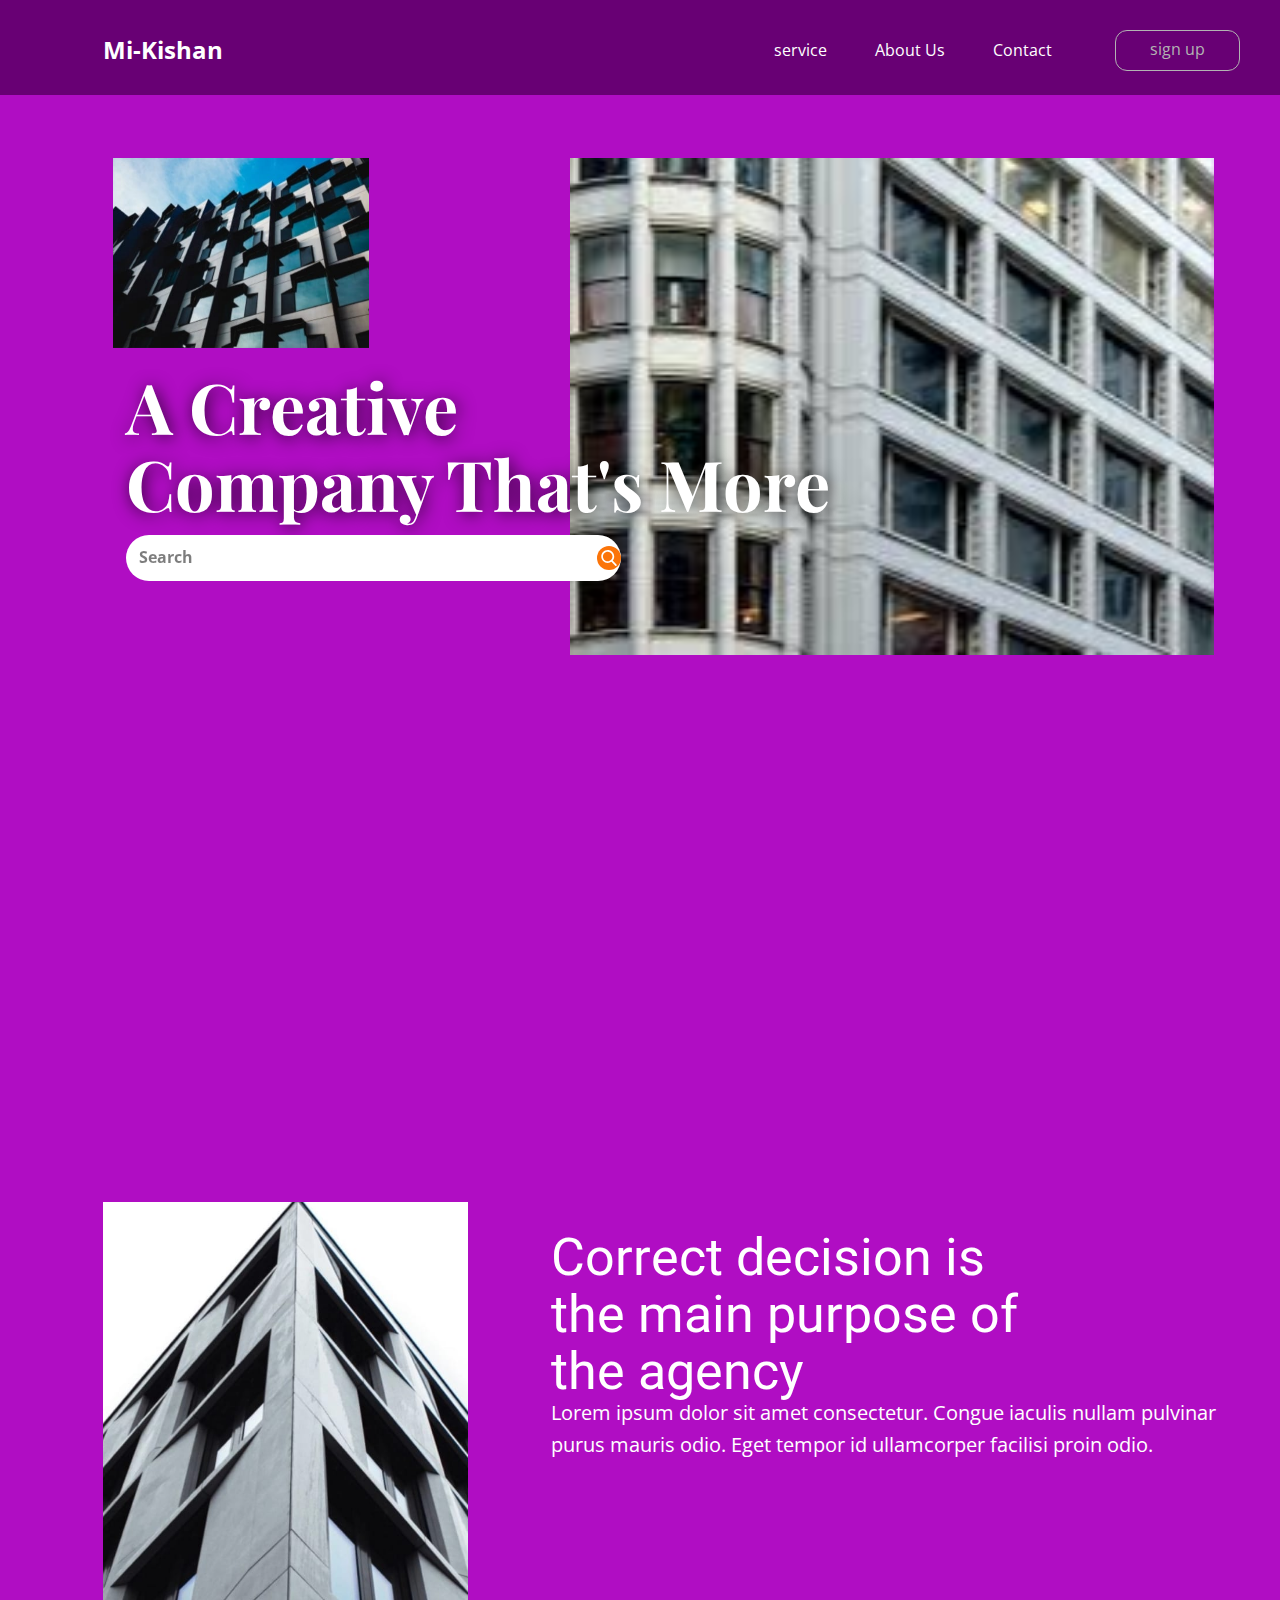
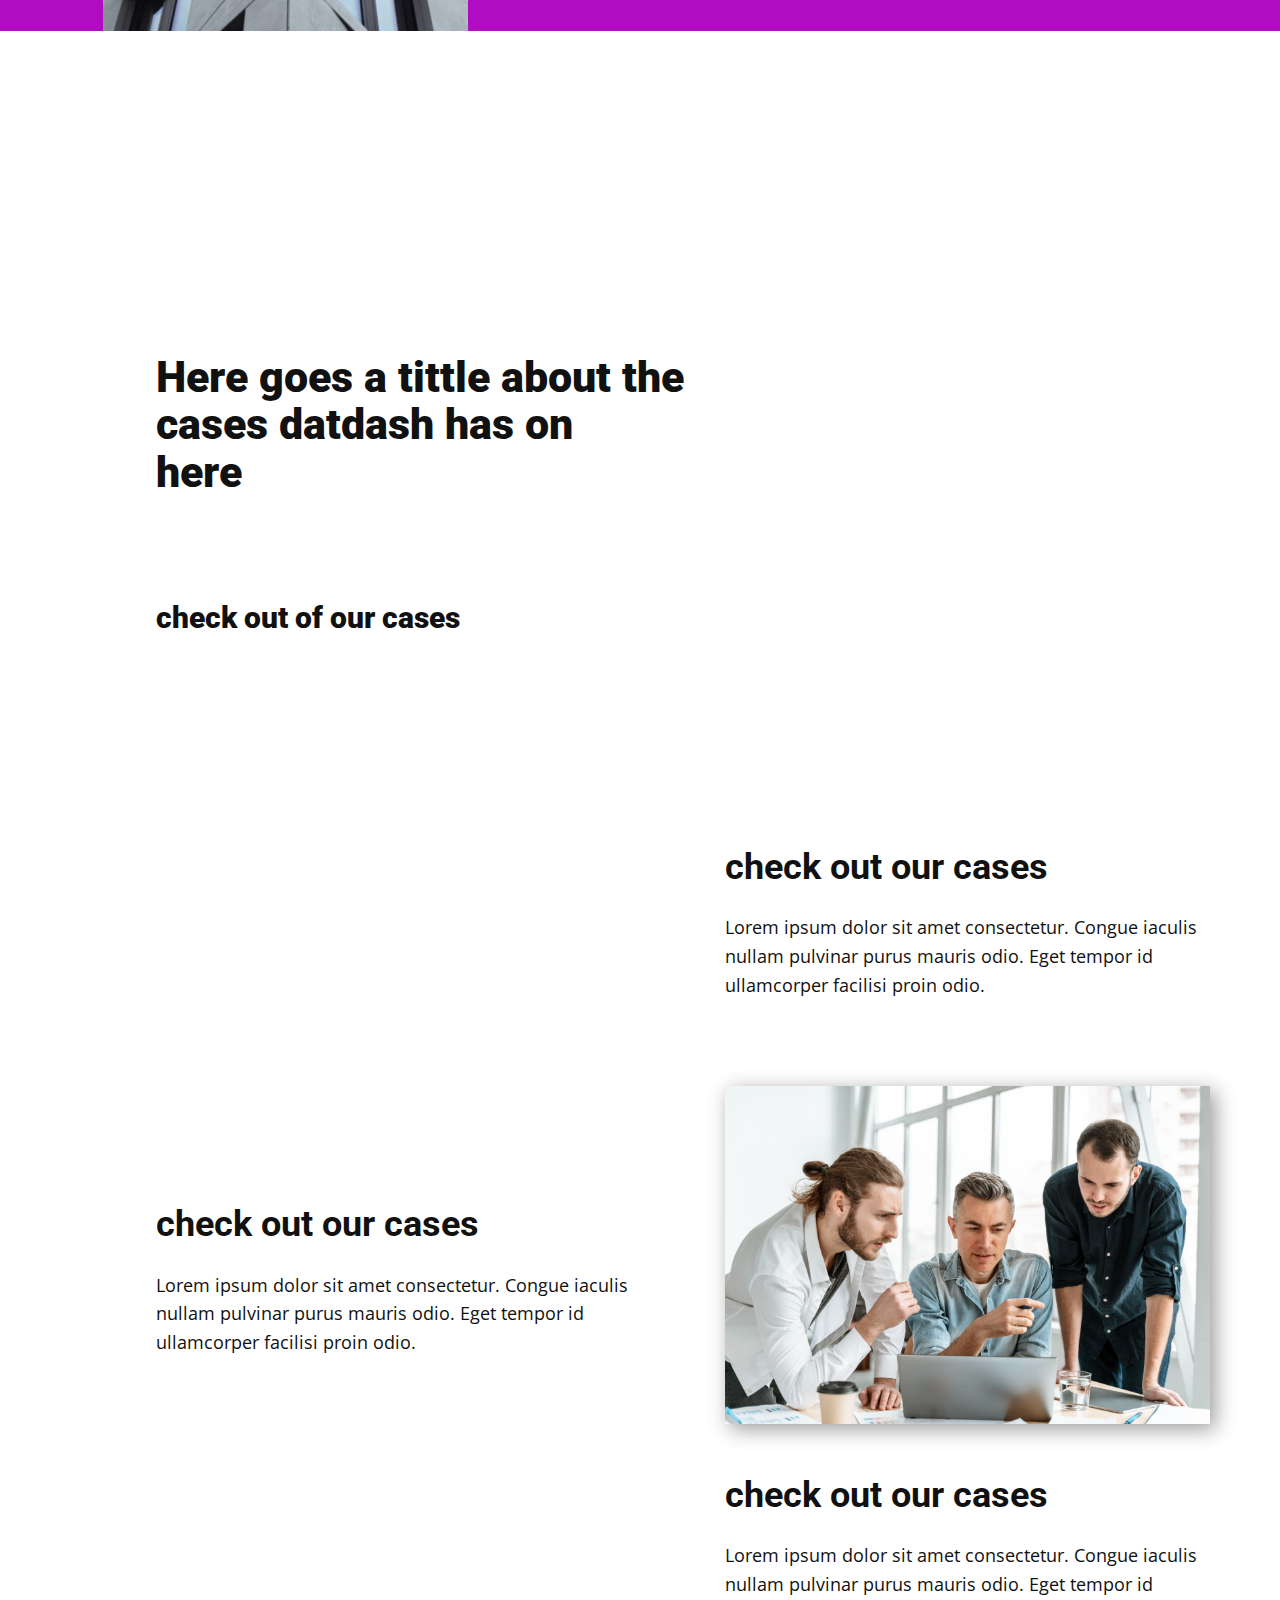
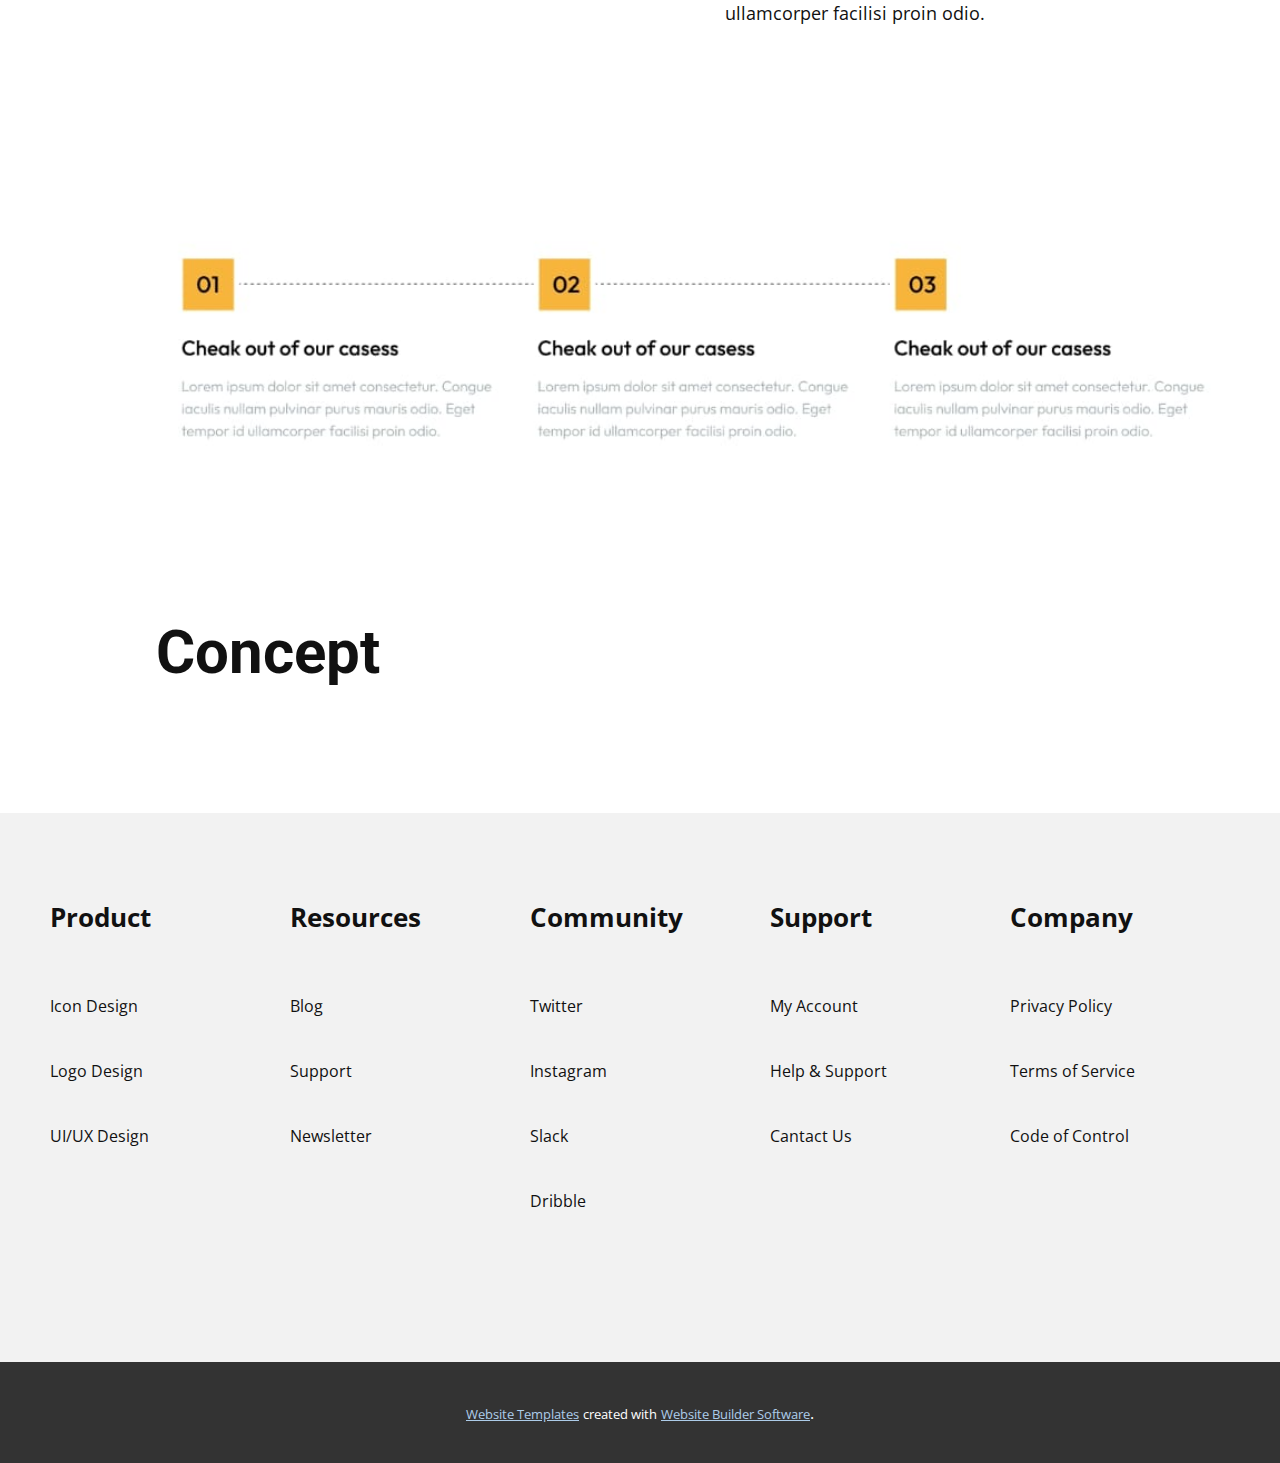
<file: index.html>
<!DOCTYPE html>
<html style="font-size: 16px;" lang="en"><head>
    <meta name="viewport" content="width=device-width, initial-scale=1.0">
    <meta charset="utf-8">
    <meta name="keywords" content="A CreativeCompany That&amp;apos;s More, ​Correct decision is the main purpose of the agency, Here goes a tittle about the cases datdash has on&nbsp;here​​​check out of our cases, All you need to do is follow our steps, Concept">
    <meta name="description" content="">
    <title>Mi-Kishan</title>
    <link rel="stylesheet" href="nicepage.css" media="screen">
<link rel="stylesheet" href="Home.css" media="screen">
    <script class="u-script" type="text/javascript" src="jquery.js" defer=""></script>
    <script class="u-script" type="text/javascript" src="nicepage.js" defer=""></script>
    <meta name="generator" content="Nicepage 5.12.2, nicepage.com">
    <link id="u-theme-google-font" rel="stylesheet" href="https://fonts.googleapis.com/css?family=Roboto:100,100i,300,300i,400,400i,500,500i,700,700i,900,900i|Open+Sans:300,300i,400,400i,500,500i,600,600i,700,700i,800,800i">
    <link id="u-page-google-font" rel="stylesheet" href="https://fonts.googleapis.com/css?family=Playfair+Display:400,400i,500,500i,600,600i,700,700i,800,800i,900,900i|Lato:100,100i,300,300i,400,400i,700,700i,900,900i">
    
    
    
    
    
    <script type="application/ld+json">{
		"@context": "http://schema.org",
		"@type": "Organization",
		"name": ""
}</script>
    <meta name="theme-color" content="#478ac9">
    <meta property="og:title" content="Home">
    <meta property="og:type" content="website">
  <meta data-intl-tel-input-cdn-path="intlTelInput/"></head>
  <body data-home-page="Home.html" data-home-page-title="Home" class="u-body u-xl-mode" data-lang="en"><header class="u-clearfix u-custom-color-1 u-header u-header" id="sec-4a74"><div class="u-clearfix u-sheet u-sheet-1">
        <nav class="u-menu u-menu-one-level u-offcanvas u-menu-1" data-responsive-from="XXL">
          <div class="menu-collapse" style="font-size: 1rem; letter-spacing: 0px;">
            <a class="u-button-style u-custom-left-right-menu-spacing u-custom-padding-bottom u-custom-top-bottom-menu-spacing u-nav-link u-text-active-palette-1-base u-text-hover-palette-2-base" href="#">
              <svg class="u-svg-link" viewBox="0 0 24 24"><use xmlns:xlink="http://www.w3.org/1999/xlink" xlink:href="#menu-hamburger"></use></svg>
              <svg class="u-svg-content" version="1.1" id="menu-hamburger" viewBox="0 0 16 16" x="0px" y="0px" xmlns:xlink="http://www.w3.org/1999/xlink" xmlns="http://www.w3.org/2000/svg"><g><rect y="1" width="16" height="2"></rect><rect y="7" width="16" height="2"></rect><rect y="13" width="16" height="2"></rect>
</g></svg>
            </a>
          </div>
          <div class="u-custom-menu u-nav-container">
            <ul class="u-nav u-unstyled u-nav-1"><li class="u-nav-item"><a class="u-button-style u-nav-link u-text-active-palette-1-base u-text-hover-palette-2-base" href="About.html" style="padding: 12px 24px;">service</a>
</li><li class="u-nav-item"><a class="u-button-style u-nav-link u-text-active-palette-1-base u-text-hover-palette-2-base" href="About.html" style="padding: 12px 24px;">About Us</a>
</li><li class="u-nav-item"><a class="u-button-style u-nav-link u-text-active-palette-1-base u-text-hover-palette-2-base" href="Contact.html" style="padding: 12px 24px;">Contact</a>
</li></ul>
          </div>
          <div class="u-custom-menu u-nav-container-collapse">
            <div class="u-black u-container-style u-inner-container-layout u-opacity u-opacity-95 u-sidenav">
              <div class="u-inner-container-layout u-sidenav-overflow">
                <div class="u-menu-close"></div>
                <ul class="u-align-center u-nav u-popupmenu-items u-unstyled u-nav-2"><li class="u-nav-item"><a class="u-button-style u-nav-link" href="About.html">service</a>
</li><li class="u-nav-item"><a class="u-button-style u-nav-link" href="About.html">About Us</a>
</li><li class="u-nav-item"><a class="u-button-style u-nav-link" href="Contact.html">Contact</a>
</li></ul>
              </div>
            </div>
            <div class="u-black u-menu-overlay u-opacity u-opacity-70"></div>
          </div>
        </nav>
        <p class="u-text u-text-default u-text-1">Mi-Kishan</p>
        <a href="#" class="u-active-black u-border-1 u-border-active-black u-border-grey-30 u-border-hover-black u-btn u-btn-round u-button-style u-hover-black u-none u-radius-12 u-text-active-white u-text-hover-white u-btn-1">sign up</a>
      </div></header>
    <section class="u-align-center u-clearfix u-custom-color-3 u-section-1" id="carousel_0fc2">
      <div class="u-clearfix u-sheet u-sheet-1">
        <img class="u-image u-image-default u-image-1" src="images/images1.jpg" alt="" data-image-width="294" data-image-height="172" data-animation-name="customAnimationIn" data-animation-duration="1500" data-animation-delay="0">
        <div class="u-align-left u-container-style u-group u-shape-rectangle u-group-1" data-animation-name="customAnimationIn" data-animation-duration="1250" data-animation-delay="500">
          <div class="u-container-layout u-container-layout-1">
            <h1 class="u-align-left u-custom-font u-font-playfair-display u-text u-text-body-alt-color u-text-1">A Creative<br>Company That's More
            </h1>
            <form action="#" method="get" class="u-radius-28 u-search u-search-right u-white u-search-1">
              <button class="u-search-button" type="submit">
                <span class="u-custom-color-2 u-icon-circle u-search-icon u-spacing-10 u-text-body-alt-color u-search-icon-1">
                  <svg class="u-svg-link" preserveAspectRatio="xMidYMin slice" viewBox="0 0 56.966 56.966" style=""><use xmlns:xlink="http://www.w3.org/1999/xlink" xlink:href="#svg-1246"></use></svg>
                  <svg class="u-svg-content" viewBox="0 0 56.966 56.966" x="0px" y="0px" id="svg-1246" style="enable-background:new 0 0 56.966 56.966;"><path d="M55.146,51.887L41.588,37.786c3.486-4.144,5.396-9.358,5.396-14.786c0-12.682-10.318-23-23-23s-23,10.318-23,23
	s10.318,23,23,23c4.761,0,9.298-1.436,13.177-4.162l13.661,14.208c0.571,0.593,1.339,0.92,2.162,0.92
	c0.779,0,1.518-0.297,2.079-0.837C56.255,54.982,56.293,53.08,55.146,51.887z M23.984,6c9.374,0,17,7.626,17,17s-7.626,17-17,17
	s-17-7.626-17-17S14.61,6,23.984,6z"></path></svg>
                </span>
              </button>
              <input class="u-search-input u-search-input-1" type="search" name="search" value="" placeholder="Search">
            </form>
          </div>
        </div>
        <img class="u-image u-image-default u-preserve-proportions u-image-2" src="images/WhatsAppImage2023-06-22at05.35.29.jpg" alt="" data-image-width="505" data-image-height="374">
        <div class="u-container-style u-custom-color-4 u-group u-group-2" data-animation-name="customAnimationIn" data-animation-duration="1500" data-animation-delay="1000">
          <div class="u-container-layout u-container-layout-2">
            <p class="u-align-left u-text u-text-2">
              <span style="font-size: 1.5rem;">An agency refers to a relationship comprising two parties, where one party, called the agent, represents the other party, called the principal. An agent is usually hired by the principal to perform an act or service&nbsp;on&nbsp;his&nbsp;behalf</span>. <span style="font-size: 1rem;">
                <br>
                <span style="font-size: 0.75rem;">by founder</span>
                <br>
                <span class="u-text-custom-color-5">shwetank</span>
              </span>
              <br>
            </p>
          </div>
        </div>
        <img class="u-image u-image-default u-image-3" src="images/WhatsAppImage2023-06-22at05.35.32.jpg" alt="" data-image-width="750" data-image-height="742">
        <h2 class="u-align-left u-text u-text-3"> Correct decision is the main purpose of the agency<br>
        </h2>
        <p class="u-align-left u-large-text u-text u-text-variant u-text-4">Lorem ipsum dolor sit amet consectetur. Congue iaculis nullam pulvinar purus mauris odio. Eget tempor id ullamcorper facilisi&nbsp;proin&nbsp;odio.</p>
      </div>
    </section>
    <section class="u-clearfix u-white u-section-2" id="carousel_7320">
      <div class="u-list u-list-1">
        <div class="u-repeater u-repeater-1">
          <div class="u-container-style u-custom-color-2 u-list-item u-repeater-item u-shape-rectangle u-list-item-1" data-animation-name="customAnimationIn" data-animation-duration="1500">
            <div class="u-container-layout u-similar-container u-container-layout-1">
              <h4 class="u-custom-font u-font-lato u-text u-text-custom-color-5 u-text-default u-text-1" data-animation-name="customAnimationIn" data-animation-duration="1500" data-animation-delay="500">01</h4>
              <p class="u-text u-text-black u-text-2" data-animation-name="flipIn" data-animation-duration="1500" data-animation-direction="X" data-animation-delay="500">Planing</p>
            </div>
          </div>
          <div class="u-container-style u-custom-color-2 u-list-item u-repeater-item u-shape-rectangle u-list-item-2" data-animation-name="customAnimationIn" data-animation-duration="1500">
            <div class="u-container-layout u-similar-container u-container-layout-2">
              <h4 class="u-custom-font u-font-lato u-text u-text-custom-color-5 u-text-default u-text-3" data-animation-name="customAnimationIn" data-animation-duration="1500" data-animation-delay="500">02</h4>
              <p class="u-text u-text-black u-text-4" data-animation-name="flipIn" data-animation-duration="1500" data-animation-direction="X" data-animation-delay="500">Expriment</p>
            </div>
          </div>
          <div class="u-container-style u-custom-color-2 u-list-item u-repeater-item u-shape-rectangle u-list-item-3" data-animation-name="customAnimationIn" data-animation-duration="1500">
            <div class="u-container-layout u-similar-container u-container-layout-3">
              <h4 class="u-custom-font u-font-lato u-text u-text-custom-color-5 u-text-default u-text-5" data-animation-name="customAnimationIn" data-animation-duration="1500" data-animation-delay="500">03</h4>
              <p class="u-text u-text-black u-text-6" data-animation-name="flipIn" data-animation-duration="1500" data-animation-direction="X" data-animation-delay="500">Project</p>
            </div>
          </div>
        </div>
      </div>
      <img class="u-border-no-bottom u-border-no-left u-border-no-right u-border-no-top u-image u-image-1" src="images/2-1-550x550-1.jpg" data-image-width="550" data-image-height="550" data-animation-name="customAnimationIn" data-animation-duration="1500" data-animation-delay="0">
      <h1 class="u-text u-text-7">Here goes a tittle about the cases datdash has on&nbsp;<br>here <br>
        <br>
        <br>
        <span style="font-size: 2.25rem;">
          <span style="font-size: 1.875rem;"> check out of our cases&nbsp;</span>
        </span>&nbsp;&nbsp;&nbsp;<br>
      </h1>
      <img class="u-image u-image-default u-image-2" src="images/course-img12.jpg" alt="" data-image-width="750" data-image-height="501" data-animation-name="customAnimationIn" data-animation-duration="1750" data-animation-delay="0">
      <h3 class="u-text u-text-8">check out our cases</h3>
      <p class="u-text u-text-9"> Lorem ipsum dolor sit amet consectetur. Congue iaculis nullam pulvinar purus mauris odio. Eget tempor id ullamcorper facilisi&nbsp;proin&nbsp;odio.</p>
      <h3 class="u-text u-text-10">check out our cases</h3>
      <p class="u-text u-text-11"> Lorem ipsum dolor sit amet consectetur. Congue iaculis nullam pulvinar purus mauris odio. Eget tempor id ullamcorper facilisi&nbsp;proin&nbsp;odio.</p>
      <img class="u-image u-image-3" src="images/businesspeople-meeting-office-working.jpg" data-image-width="1500" data-image-height="1001">
      <h3 class="u-text u-text-12">check out our cases</h3>
      <p class="u-text u-text-13"> Lorem ipsum dolor sit amet consectetur. Congue iaculis nullam pulvinar purus mauris odio. Eget tempor id ullamcorper facilisi&nbsp;proin&nbsp;odio.</p>
      <h2 class="u-text u-text-14" data-animation-name="customAnimationIn" data-animation-duration="1500" data-animation-delay="750">All you need to do is follow our steps</h2>
      <img class="u-image u-image-contain u-image-default u-image-4" src="images/WhatsAppImage2023-06-22at18.35.45.jpg" alt="" data-image-width="1055" data-image-height="255">
    </section>
    <section class="u-align-left u-clearfix u-section-3" id="sec-2dee">
      <div class="u-clearfix u-sheet u-sheet-1">
        <div class="fr-view u-clearfix u-rich-text u-text u-text-1">
          <h1 style="text-align: left;">
            <span style="font-size: 3.75rem; font-weight: 700;">Concept</span>
          </h1>
          <p style="text-align: left;">
            <br>
          </p>
        </div>
        <p class="u-align-left u-text u-text-2" data-animation-name="customAnimationIn" data-animation-duration="1500" data-animation-delay="500"> Lorem ipsum dolor sit amet consectetur. Congue iaculis nullam pulvinar purus&nbsp;<br>mauris odio. Eget tempor id ullamcorper facilisi proin odio. Lorem ipsum dolor sit&nbsp;<br>amet consectetur. Congue iaculis nullam pulvinar purus mauris odio. Eget&nbsp;<br>tempor id ullamcorper facilisi&nbsp;proin&nbsp;odio.
        </p>
      </div>
    </section>
    <section class="u-align-center u-clearfix u-grey-5 u-section-4" id="sec-bb48">
      <div class="u-clearfix u-sheet u-sheet-1">
        <div class="u-expanded-width u-table u-table-responsive u-table-1">
          <table class="u-table-entity u-table-entity-1">
            <colgroup>
              <col width="20%">
              <col width="20%">
              <col width="20%">
              <col width="20%">
              <col width="20%">
            </colgroup>
            <tbody class="u-table-body">
              <tr style="height: 112px;">
                <td class="u-table-cell u-table-cell-1">Product<span style="font-weight: 700;"></span>
                </td>
                <td class="u-table-cell u-table-cell-2">R<span style="font-weight: 700;">esources</span>
                </td>
                <td class="u-table-cell u-table-cell-3">Community</td>
                <td class="u-table-cell u-table-cell-4">Support</td>
                <td class="u-table-cell u-table-cell-5">Company</td>
              </tr>
              <tr style="height: 65px;">
                <td class="u-table-cell">Icon Design</td>
                <td class="u-table-cell">Blog</td>
                <td class="u-table-cell">Twitter</td>
                <td class="u-table-cell">My Account</td>
                <td class="u-table-cell">Privacy Policy</td>
              </tr>
              <tr style="height: 65px;">
                <td class="u-table-cell">Logo Design</td>
                <td class="u-table-cell">Support</td>
                <td class="u-table-cell">Instagram</td>
                <td class="u-table-cell">Help &amp; Support</td>
                <td class="u-table-cell">Terms of Service</td>
              </tr>
              <tr style="height: 65px;">
                <td class="u-table-cell">UI/UX Design</td>
                <td class="u-table-cell">Newsletter</td>
                <td class="u-table-cell">Slack</td>
                <td class="u-table-cell">Cantact Us</td>
                <td class="u-table-cell">Code of Control</td>
              </tr>
              <tr style="height: 65px;">
                <td class="u-table-cell"></td>
                <td class="u-table-cell"></td>
                <td class="u-table-cell">Dribble</td>
                <td class="u-table-cell"></td>
                <td class="u-table-cell"></td>
              </tr>
            </tbody>
          </table>
        </div>
      </div>
    </section>
    
    
    
    <section class="u-backlink u-clearfix u-grey-80">
      <a class="u-link" href="https://nicepage.com/website-templates" target="_blank">
        <span>Website Templates</span>
      </a>
      <p class="u-text">
        <span>created with</span>
      </p>
      <a class="u-link" href="" target="_blank">
        <span>Website Builder Software</span>
      </a>. 
    </section>
  
</body></html>
</file>
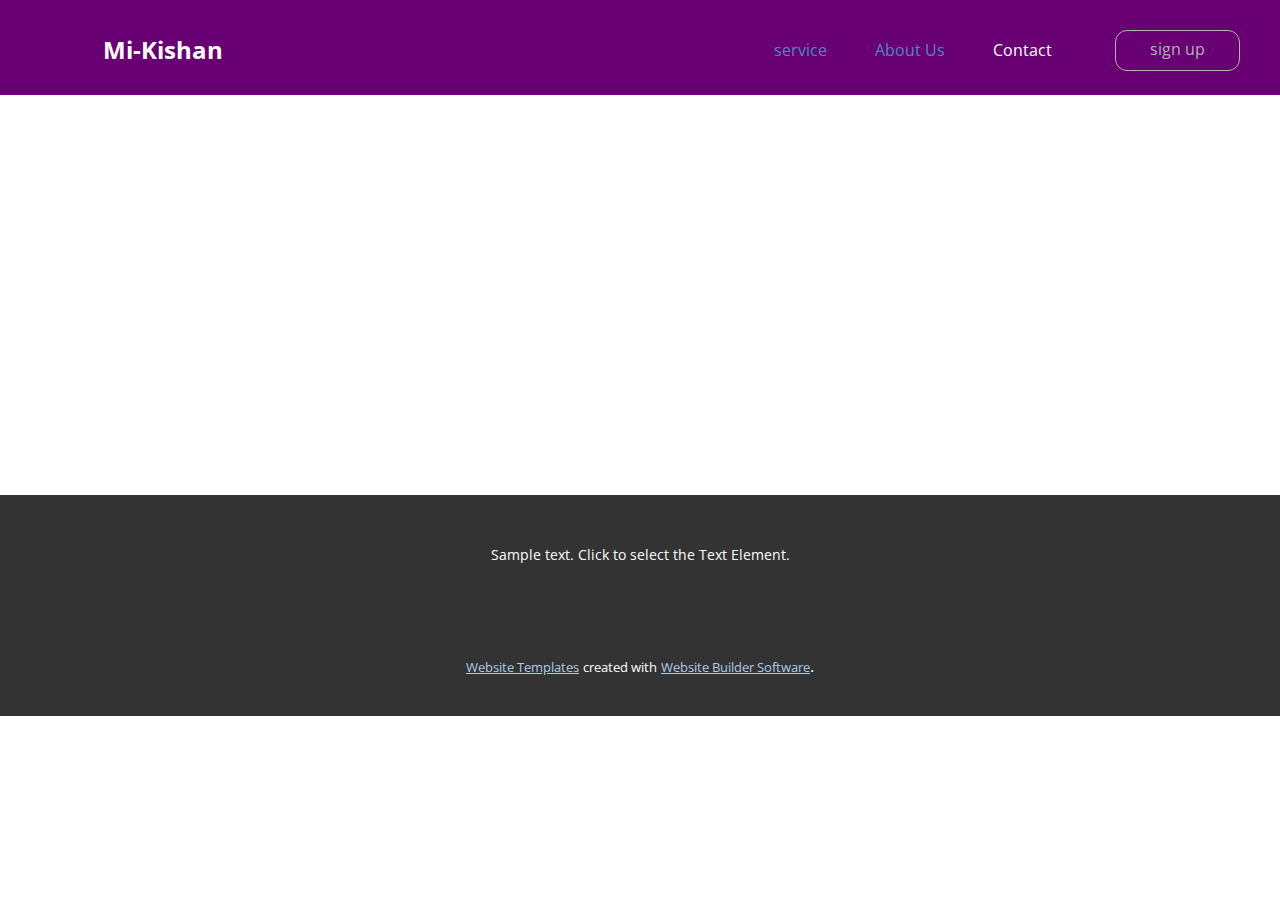
<file: About.html>
<!DOCTYPE html>
<html style="font-size: 16px;" lang="en"><head>
    <meta name="viewport" content="width=device-width, initial-scale=1.0">
    <meta charset="utf-8">
    <meta name="keywords" content="">
    <meta name="description" content="">
    <title>About</title>
    <link rel="stylesheet" href="nicepage.css" media="screen">
<link rel="stylesheet" href="About.css" media="screen">
    <script class="u-script" type="text/javascript" src="jquery.js" defer=""></script>
    <script class="u-script" type="text/javascript" src="nicepage.js" defer=""></script>
    <meta name="generator" content="Nicepage 5.12.2, nicepage.com">
    <link id="u-theme-google-font" rel="stylesheet" href="https://fonts.googleapis.com/css?family=Roboto:100,100i,300,300i,400,400i,500,500i,700,700i,900,900i|Open+Sans:300,300i,400,400i,500,500i,600,600i,700,700i,800,800i">
    
    
    <script type="application/ld+json">{
		"@context": "http://schema.org",
		"@type": "Organization",
		"name": ""
}</script>
    <meta name="theme-color" content="#478ac9">
    <meta property="og:title" content="About">
    <meta property="og:type" content="website">
  <meta data-intl-tel-input-cdn-path="intlTelInput/"></head>
  <body class="u-body u-xl-mode" data-lang="en"><header class="u-clearfix u-custom-color-1 u-header u-header" id="sec-4a74"><div class="u-clearfix u-sheet u-sheet-1">
        <nav class="u-menu u-menu-one-level u-offcanvas u-menu-1" data-responsive-from="XXL">
          <div class="menu-collapse" style="font-size: 1rem; letter-spacing: 0px;">
            <a class="u-button-style u-custom-left-right-menu-spacing u-custom-padding-bottom u-custom-top-bottom-menu-spacing u-nav-link u-text-active-palette-1-base u-text-hover-palette-2-base" href="#">
              <svg class="u-svg-link" viewBox="0 0 24 24"><use xmlns:xlink="http://www.w3.org/1999/xlink" xlink:href="#menu-hamburger"></use></svg>
              <svg class="u-svg-content" version="1.1" id="menu-hamburger" viewBox="0 0 16 16" x="0px" y="0px" xmlns:xlink="http://www.w3.org/1999/xlink" xmlns="http://www.w3.org/2000/svg"><g><rect y="1" width="16" height="2"></rect><rect y="7" width="16" height="2"></rect><rect y="13" width="16" height="2"></rect>
</g></svg>
            </a>
          </div>
          <div class="u-custom-menu u-nav-container">
            <ul class="u-nav u-unstyled u-nav-1"><li class="u-nav-item"><a class="u-button-style u-nav-link u-text-active-palette-1-base u-text-hover-palette-2-base" href="About.html" style="padding: 12px 24px;">service</a>
</li><li class="u-nav-item"><a class="u-button-style u-nav-link u-text-active-palette-1-base u-text-hover-palette-2-base" href="About.html" style="padding: 12px 24px;">About Us</a>
</li><li class="u-nav-item"><a class="u-button-style u-nav-link u-text-active-palette-1-base u-text-hover-palette-2-base" href="Contact.html" style="padding: 12px 24px;">Contact</a>
</li></ul>
          </div>
          <div class="u-custom-menu u-nav-container-collapse">
            <div class="u-black u-container-style u-inner-container-layout u-opacity u-opacity-95 u-sidenav">
              <div class="u-inner-container-layout u-sidenav-overflow">
                <div class="u-menu-close"></div>
                <ul class="u-align-center u-nav u-popupmenu-items u-unstyled u-nav-2"><li class="u-nav-item"><a class="u-button-style u-nav-link" href="About.html">service</a>
</li><li class="u-nav-item"><a class="u-button-style u-nav-link" href="About.html">About Us</a>
</li><li class="u-nav-item"><a class="u-button-style u-nav-link" href="Contact.html">Contact</a>
</li></ul>
              </div>
            </div>
            <div class="u-black u-menu-overlay u-opacity u-opacity-70"></div>
          </div>
        </nav>
        <p class="u-text u-text-default u-text-1">Mi-Kishan</p>
        <a href="#" class="u-active-black u-border-1 u-border-active-black u-border-grey-30 u-border-hover-black u-btn u-btn-round u-button-style u-hover-black u-none u-radius-12 u-text-active-white u-text-hover-white u-btn-1">sign up</a>
      </div></header>
    <section class="u-clearfix u-section-1" id="sec-d1ec">
      <div class="u-clearfix u-sheet u-sheet-1"></div>
    </section>
    
    
    <footer class="u-align-center u-clearfix u-footer u-grey-80 u-footer" id="sec-817b"><div class="u-clearfix u-sheet u-sheet-1">
        <p class="u-small-text u-text u-text-variant u-text-1">Sample text. Click to select the Text Element.</p>
      </div></footer>
    <section class="u-backlink u-clearfix u-grey-80">
      <a class="u-link" href="https://nicepage.com/website-templates" target="_blank">
        <span>Website Templates</span>
      </a>
      <p class="u-text">
        <span>created with</span>
      </p>
      <a class="u-link" href="" target="_blank">
        <span>Website Builder Software</span>
      </a>. 
    </section>
  
</body></html>
</file>
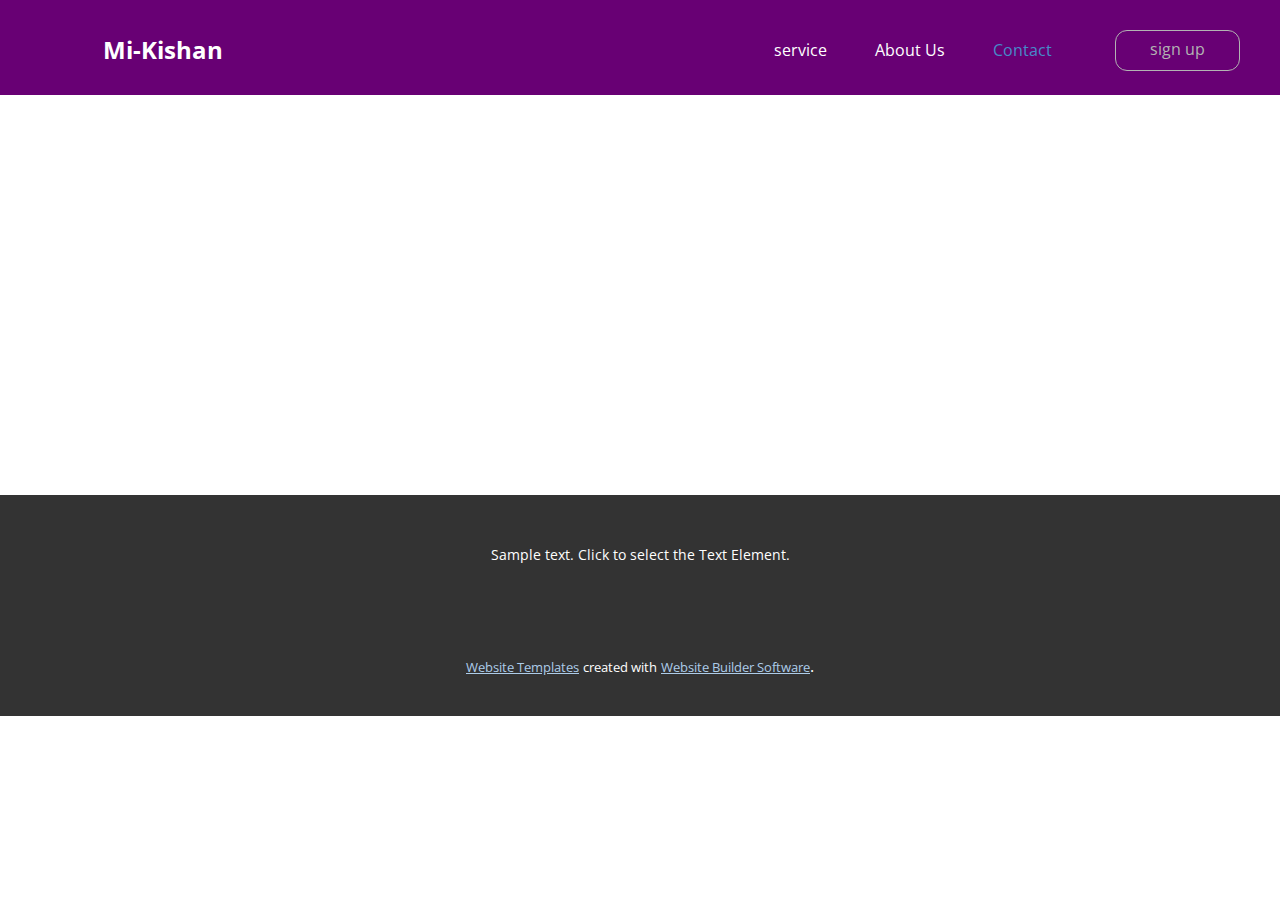
<file: Contact.html>
<!DOCTYPE html>
<html style="font-size: 16px;" lang="en"><head>
    <meta name="viewport" content="width=device-width, initial-scale=1.0">
    <meta charset="utf-8">
    <meta name="keywords" content="">
    <meta name="description" content="">
    <title>Contact</title>
    <link rel="stylesheet" href="nicepage.css" media="screen">
<link rel="stylesheet" href="Contact.css" media="screen">
    <script class="u-script" type="text/javascript" src="jquery.js" defer=""></script>
    <script class="u-script" type="text/javascript" src="nicepage.js" defer=""></script>
    <meta name="generator" content="Nicepage 5.12.2, nicepage.com">
    <link id="u-theme-google-font" rel="stylesheet" href="https://fonts.googleapis.com/css?family=Roboto:100,100i,300,300i,400,400i,500,500i,700,700i,900,900i|Open+Sans:300,300i,400,400i,500,500i,600,600i,700,700i,800,800i">
    
    
    <script type="application/ld+json">{
		"@context": "http://schema.org",
		"@type": "Organization",
		"name": ""
}</script>
    <meta name="theme-color" content="#478ac9">
    <meta property="og:title" content="Contact">
    <meta property="og:type" content="website">
  <meta data-intl-tel-input-cdn-path="intlTelInput/"></head>
  <body class="u-body u-xl-mode" data-lang="en"><header class="u-clearfix u-custom-color-1 u-header u-header" id="sec-4a74"><div class="u-clearfix u-sheet u-sheet-1">
        <nav class="u-menu u-menu-one-level u-offcanvas u-menu-1" data-responsive-from="XXL">
          <div class="menu-collapse" style="font-size: 1rem; letter-spacing: 0px;">
            <a class="u-button-style u-custom-left-right-menu-spacing u-custom-padding-bottom u-custom-top-bottom-menu-spacing u-nav-link u-text-active-palette-1-base u-text-hover-palette-2-base" href="#">
              <svg class="u-svg-link" viewBox="0 0 24 24"><use xmlns:xlink="http://www.w3.org/1999/xlink" xlink:href="#menu-hamburger"></use></svg>
              <svg class="u-svg-content" version="1.1" id="menu-hamburger" viewBox="0 0 16 16" x="0px" y="0px" xmlns:xlink="http://www.w3.org/1999/xlink" xmlns="http://www.w3.org/2000/svg"><g><rect y="1" width="16" height="2"></rect><rect y="7" width="16" height="2"></rect><rect y="13" width="16" height="2"></rect>
</g></svg>
            </a>
          </div>
          <div class="u-custom-menu u-nav-container">
            <ul class="u-nav u-unstyled u-nav-1"><li class="u-nav-item"><a class="u-button-style u-nav-link u-text-active-palette-1-base u-text-hover-palette-2-base" href="About.html" style="padding: 12px 24px;">service</a>
</li><li class="u-nav-item"><a class="u-button-style u-nav-link u-text-active-palette-1-base u-text-hover-palette-2-base" href="About.html" style="padding: 12px 24px;">About Us</a>
</li><li class="u-nav-item"><a class="u-button-style u-nav-link u-text-active-palette-1-base u-text-hover-palette-2-base" href="Contact.html" style="padding: 12px 24px;">Contact</a>
</li></ul>
          </div>
          <div class="u-custom-menu u-nav-container-collapse">
            <div class="u-black u-container-style u-inner-container-layout u-opacity u-opacity-95 u-sidenav">
              <div class="u-inner-container-layout u-sidenav-overflow">
                <div class="u-menu-close"></div>
                <ul class="u-align-center u-nav u-popupmenu-items u-unstyled u-nav-2"><li class="u-nav-item"><a class="u-button-style u-nav-link" href="About.html">service</a>
</li><li class="u-nav-item"><a class="u-button-style u-nav-link" href="About.html">About Us</a>
</li><li class="u-nav-item"><a class="u-button-style u-nav-link" href="Contact.html">Contact</a>
</li></ul>
              </div>
            </div>
            <div class="u-black u-menu-overlay u-opacity u-opacity-70"></div>
          </div>
        </nav>
        <p class="u-text u-text-default u-text-1">Mi-Kishan</p>
        <a href="#" class="u-active-black u-border-1 u-border-active-black u-border-grey-30 u-border-hover-black u-btn u-btn-round u-button-style u-hover-black u-none u-radius-12 u-text-active-white u-text-hover-white u-btn-1">sign up</a>
      </div></header>
    <section class="u-clearfix u-section-1" id="sec-1ac8">
      <div class="u-clearfix u-sheet u-sheet-1"></div>
    </section>
    
    
    <footer class="u-align-center u-clearfix u-footer u-grey-80 u-footer" id="sec-817b"><div class="u-clearfix u-sheet u-sheet-1">
        <p class="u-small-text u-text u-text-variant u-text-1">Sample text. Click to select the Text Element.</p>
      </div></footer>
    <section class="u-backlink u-clearfix u-grey-80">
      <a class="u-link" href="https://nicepage.com/website-templates" target="_blank">
        <span>Website Templates</span>
      </a>
      <p class="u-text">
        <span>created with</span>
      </p>
      <a class="u-link" href="" target="_blank">
        <span>Website Builder Software</span>
      </a>. 
    </section>
  
</body></html>
</file>
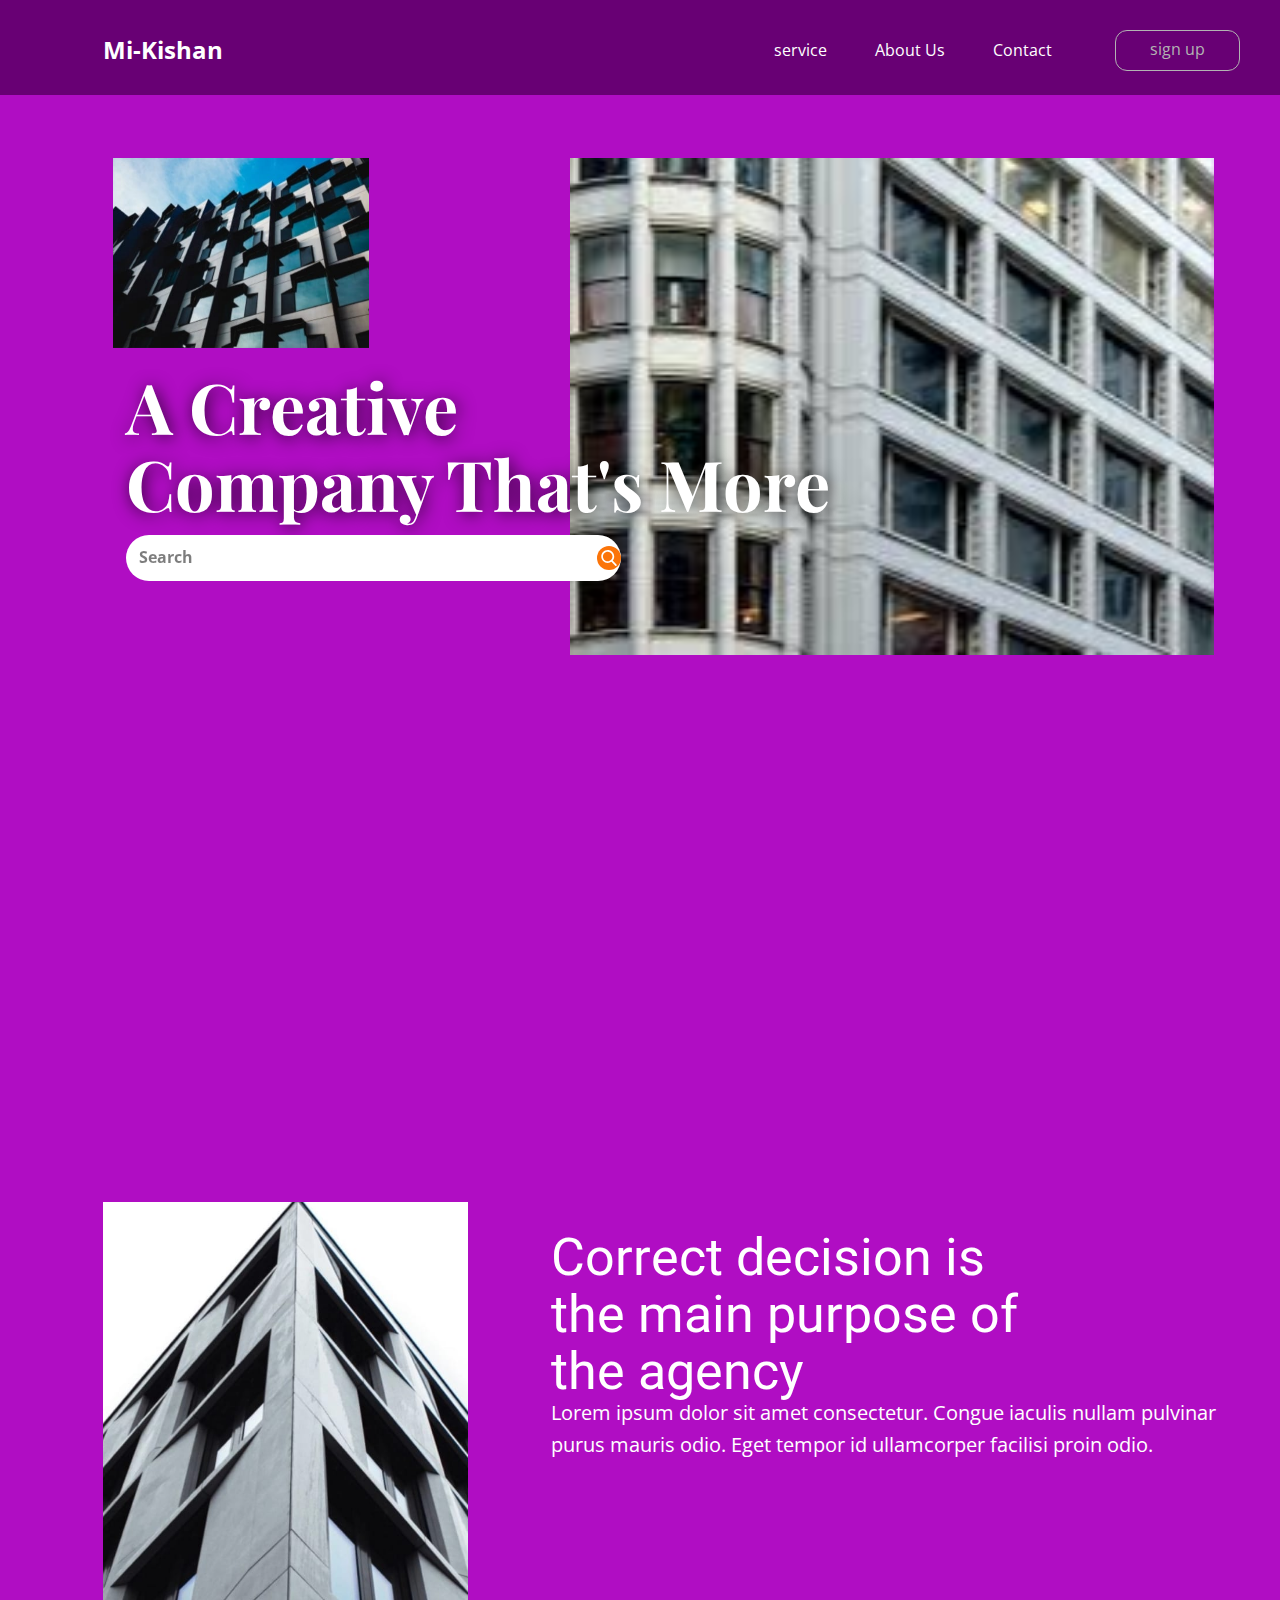
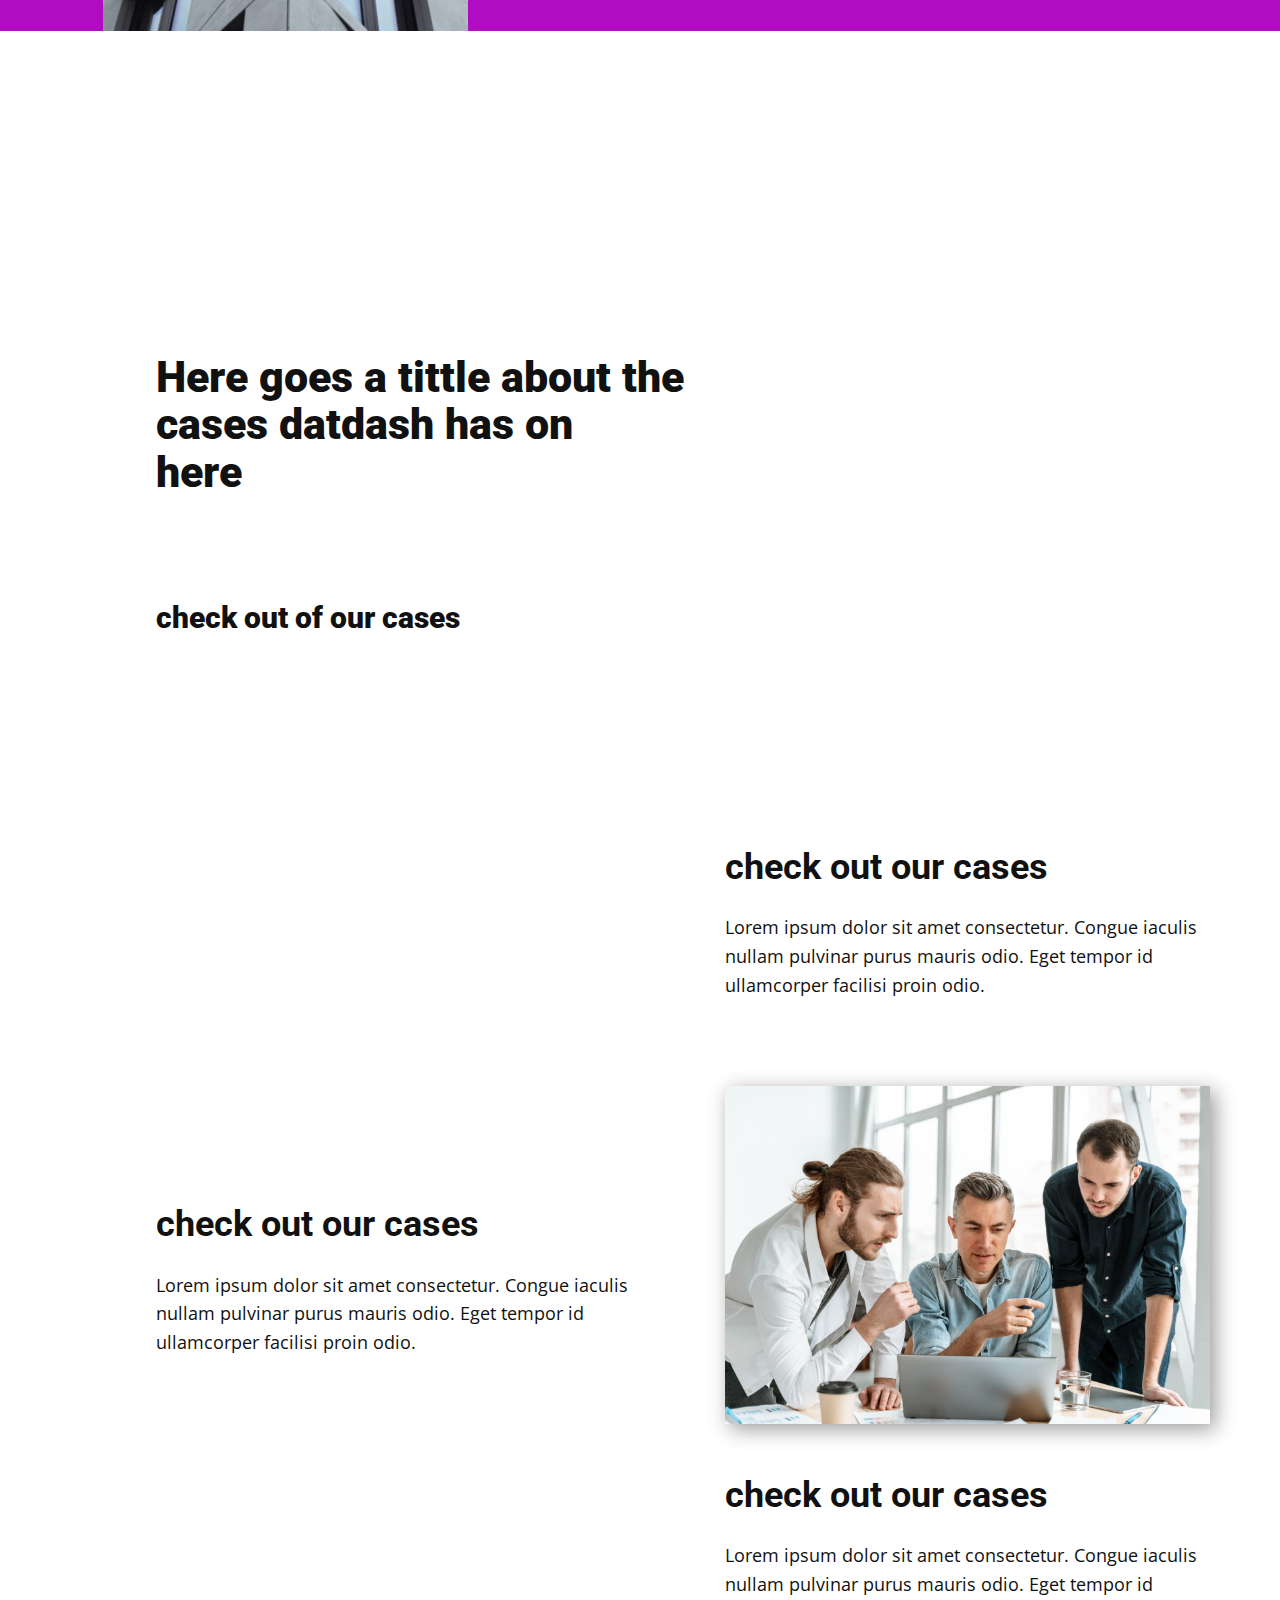
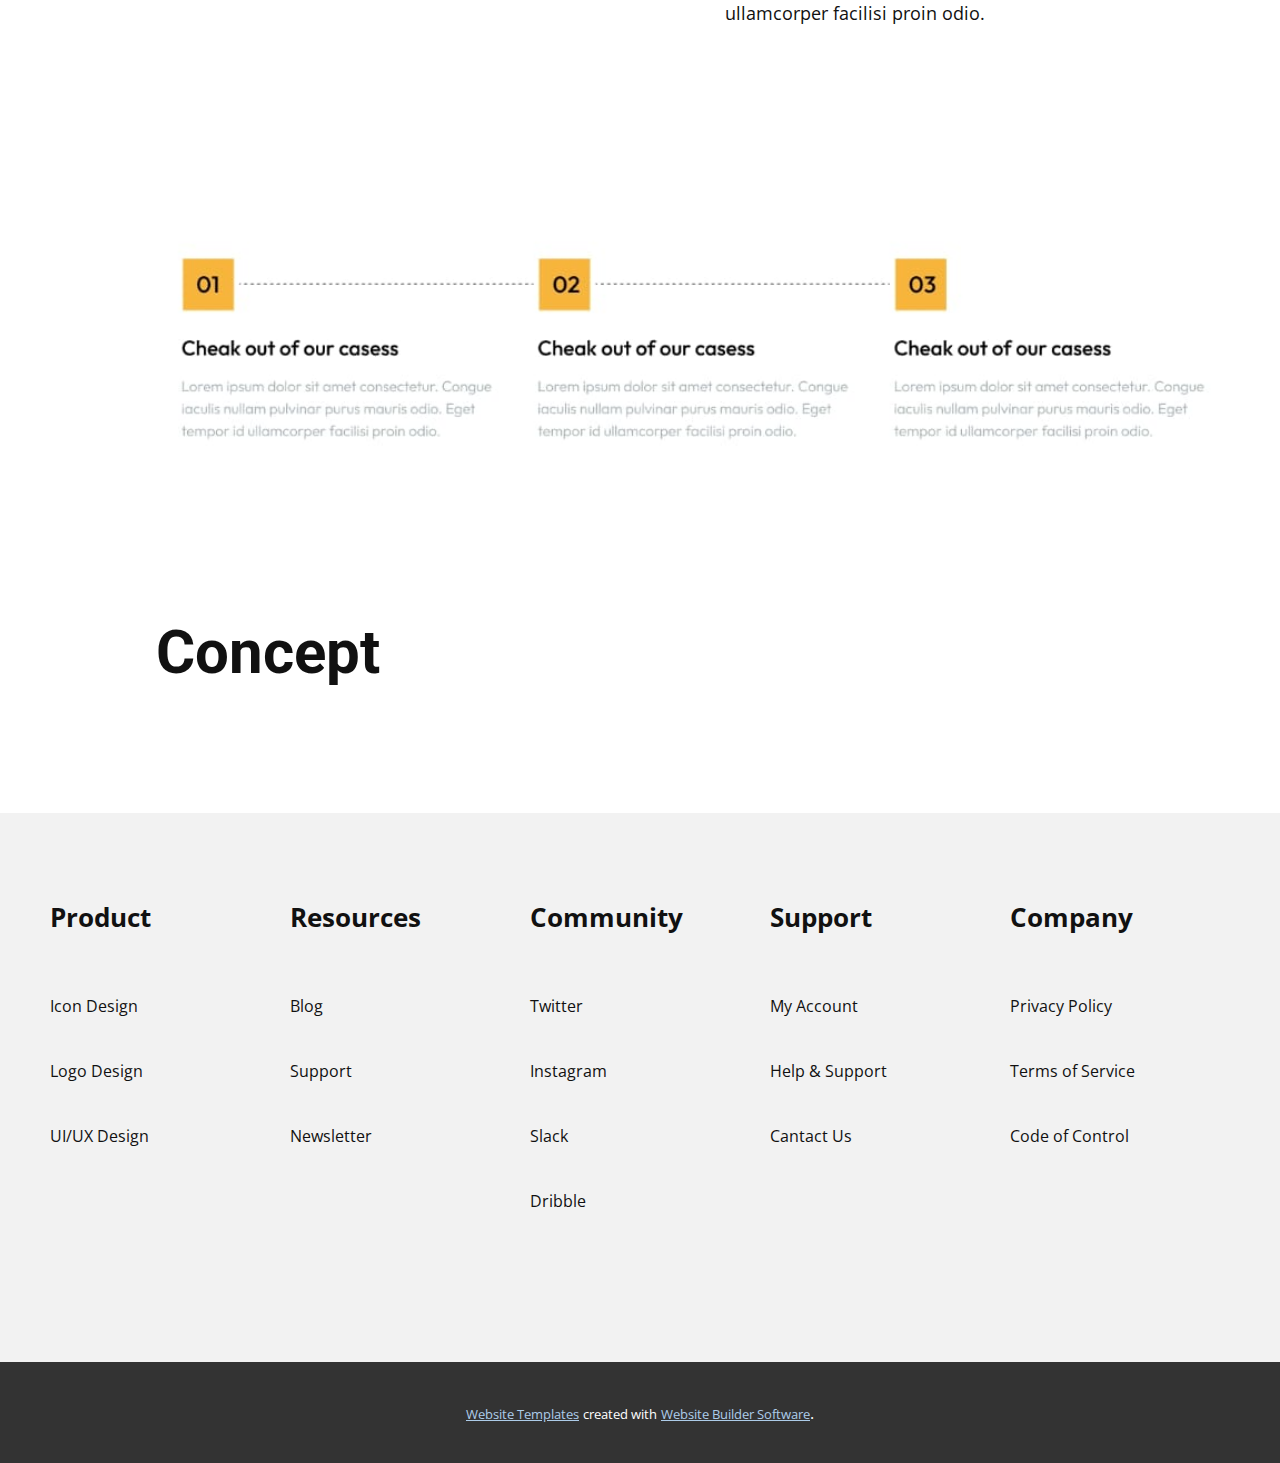
<file: Home.html>
<!DOCTYPE html>
<html style="font-size: 16px;" lang="en"><head>
    <meta name="viewport" content="width=device-width, initial-scale=1.0">
    <meta charset="utf-8">
    <meta name="keywords" content="A CreativeCompany That&amp;apos;s More, ​Correct decision is the main purpose of the agency, Here goes a tittle about the cases datdash has on&nbsp;here​​​check out of our cases, All you need to do is follow our steps, Concept">
    <meta name="description" content="">
    <title>Mi-Kishan</title>
    <link rel="stylesheet" href="nicepage.css" media="screen">
<link rel="stylesheet" href="Home.css" media="screen">
    <script class="u-script" type="text/javascript" src="jquery.js" defer=""></script>
    <script class="u-script" type="text/javascript" src="nicepage.js" defer=""></script>
    <meta name="generator" content="Nicepage 5.12.2, nicepage.com">
    <link id="u-theme-google-font" rel="stylesheet" href="https://fonts.googleapis.com/css?family=Roboto:100,100i,300,300i,400,400i,500,500i,700,700i,900,900i|Open+Sans:300,300i,400,400i,500,500i,600,600i,700,700i,800,800i">
    <link id="u-page-google-font" rel="stylesheet" href="https://fonts.googleapis.com/css?family=Playfair+Display:400,400i,500,500i,600,600i,700,700i,800,800i,900,900i|Lato:100,100i,300,300i,400,400i,700,700i,900,900i">
    
    
    
    
    
    <script type="application/ld+json">{
		"@context": "http://schema.org",
		"@type": "Organization",
		"name": ""
}</script>
    <meta name="theme-color" content="#478ac9">
    <meta property="og:title" content="Home">
    <meta property="og:type" content="website">
  <meta data-intl-tel-input-cdn-path="intlTelInput/"></head>
  <body class="u-body u-xl-mode" data-lang="en"><header class="u-clearfix u-custom-color-1 u-header u-header" id="sec-4a74"><div class="u-clearfix u-sheet u-sheet-1">
        <nav class="u-menu u-menu-one-level u-offcanvas u-menu-1" data-responsive-from="XXL">
          <div class="menu-collapse" style="font-size: 1rem; letter-spacing: 0px;">
            <a class="u-button-style u-custom-left-right-menu-spacing u-custom-padding-bottom u-custom-top-bottom-menu-spacing u-nav-link u-text-active-palette-1-base u-text-hover-palette-2-base" href="#">
              <svg class="u-svg-link" viewBox="0 0 24 24"><use xmlns:xlink="http://www.w3.org/1999/xlink" xlink:href="#menu-hamburger"></use></svg>
              <svg class="u-svg-content" version="1.1" id="menu-hamburger" viewBox="0 0 16 16" x="0px" y="0px" xmlns:xlink="http://www.w3.org/1999/xlink" xmlns="http://www.w3.org/2000/svg"><g><rect y="1" width="16" height="2"></rect><rect y="7" width="16" height="2"></rect><rect y="13" width="16" height="2"></rect>
</g></svg>
            </a>
          </div>
          <div class="u-custom-menu u-nav-container">
            <ul class="u-nav u-unstyled u-nav-1"><li class="u-nav-item"><a class="u-button-style u-nav-link u-text-active-palette-1-base u-text-hover-palette-2-base" href="About.html" style="padding: 12px 24px;">service</a>
</li><li class="u-nav-item"><a class="u-button-style u-nav-link u-text-active-palette-1-base u-text-hover-palette-2-base" href="About.html" style="padding: 12px 24px;">About Us</a>
</li><li class="u-nav-item"><a class="u-button-style u-nav-link u-text-active-palette-1-base u-text-hover-palette-2-base" href="Contact.html" style="padding: 12px 24px;">Contact</a>
</li></ul>
          </div>
          <div class="u-custom-menu u-nav-container-collapse">
            <div class="u-black u-container-style u-inner-container-layout u-opacity u-opacity-95 u-sidenav">
              <div class="u-inner-container-layout u-sidenav-overflow">
                <div class="u-menu-close"></div>
                <ul class="u-align-center u-nav u-popupmenu-items u-unstyled u-nav-2"><li class="u-nav-item"><a class="u-button-style u-nav-link" href="About.html">service</a>
</li><li class="u-nav-item"><a class="u-button-style u-nav-link" href="About.html">About Us</a>
</li><li class="u-nav-item"><a class="u-button-style u-nav-link" href="Contact.html">Contact</a>
</li></ul>
              </div>
            </div>
            <div class="u-black u-menu-overlay u-opacity u-opacity-70"></div>
          </div>
        </nav>
        <p class="u-text u-text-default u-text-1">Mi-Kishan</p>
        <a href="#" class="u-active-black u-border-1 u-border-active-black u-border-grey-30 u-border-hover-black u-btn u-btn-round u-button-style u-hover-black u-none u-radius-12 u-text-active-white u-text-hover-white u-btn-1">sign up</a>
      </div></header>
    <section class="u-align-center u-clearfix u-custom-color-3 u-section-1" id="carousel_0fc2">
      <div class="u-clearfix u-sheet u-sheet-1">
        <img class="u-image u-image-default u-image-1" src="images/images1.jpg" alt="" data-image-width="294" data-image-height="172" data-animation-name="customAnimationIn" data-animation-duration="1500" data-animation-delay="0">
        <div class="u-align-left u-container-style u-group u-shape-rectangle u-group-1" data-animation-name="customAnimationIn" data-animation-duration="1250" data-animation-delay="500">
          <div class="u-container-layout u-container-layout-1">
            <h1 class="u-align-left u-custom-font u-font-playfair-display u-text u-text-body-alt-color u-text-1">A Creative<br>Company That's More
            </h1>
            <form action="#" method="get" class="u-radius-28 u-search u-search-right u-white u-search-1">
              <button class="u-search-button" type="submit">
                <span class="u-custom-color-2 u-icon-circle u-search-icon u-spacing-10 u-text-body-alt-color u-search-icon-1">
                  <svg class="u-svg-link" preserveAspectRatio="xMidYMin slice" viewBox="0 0 56.966 56.966" style=""><use xmlns:xlink="http://www.w3.org/1999/xlink" xlink:href="#svg-1246"></use></svg>
                  <svg class="u-svg-content" viewBox="0 0 56.966 56.966" x="0px" y="0px" id="svg-1246" style="enable-background:new 0 0 56.966 56.966;"><path d="M55.146,51.887L41.588,37.786c3.486-4.144,5.396-9.358,5.396-14.786c0-12.682-10.318-23-23-23s-23,10.318-23,23
	s10.318,23,23,23c4.761,0,9.298-1.436,13.177-4.162l13.661,14.208c0.571,0.593,1.339,0.92,2.162,0.92
	c0.779,0,1.518-0.297,2.079-0.837C56.255,54.982,56.293,53.08,55.146,51.887z M23.984,6c9.374,0,17,7.626,17,17s-7.626,17-17,17
	s-17-7.626-17-17S14.61,6,23.984,6z"></path></svg>
                </span>
              </button>
              <input class="u-search-input u-search-input-1" type="search" name="search" value="" placeholder="Search">
            </form>
          </div>
        </div>
        <img class="u-image u-image-default u-preserve-proportions u-image-2" src="images/WhatsAppImage2023-06-22at05.35.29.jpg" alt="" data-image-width="505" data-image-height="374">
        <div class="u-container-style u-custom-color-4 u-group u-group-2" data-animation-name="customAnimationIn" data-animation-duration="1500" data-animation-delay="1000">
          <div class="u-container-layout u-container-layout-2">
            <p class="u-align-left u-text u-text-2">
              <span style="font-size: 1.5rem;">An agency refers to a relationship comprising two parties, where one party, called the agent, represents the other party, called the principal. An agent is usually hired by the principal to perform an act or service&nbsp;on&nbsp;his&nbsp;behalf</span>. <span style="font-size: 1rem;">
                <br>
                <span style="font-size: 0.75rem;">by founder</span>
                <br>
                <span class="u-text-custom-color-5">shwetank</span>
              </span>
              <br>
            </p>
          </div>
        </div>
        <img class="u-image u-image-default u-image-3" src="images/WhatsAppImage2023-06-22at05.35.32.jpg" alt="" data-image-width="750" data-image-height="742">
        <h2 class="u-align-left u-text u-text-3"> Correct decision is the main purpose of the agency<br>
        </h2>
        <p class="u-align-left u-large-text u-text u-text-variant u-text-4">Lorem ipsum dolor sit amet consectetur. Congue iaculis nullam pulvinar purus mauris odio. Eget tempor id ullamcorper facilisi&nbsp;proin&nbsp;odio.</p>
      </div>
    </section>
    <section class="u-clearfix u-white u-section-2" id="carousel_7320">
      <div class="u-list u-list-1">
        <div class="u-repeater u-repeater-1">
          <div class="u-container-style u-custom-color-2 u-list-item u-repeater-item u-shape-rectangle u-list-item-1" data-animation-name="customAnimationIn" data-animation-duration="1500">
            <div class="u-container-layout u-similar-container u-container-layout-1">
              <h4 class="u-custom-font u-font-lato u-text u-text-custom-color-5 u-text-default u-text-1" data-animation-name="customAnimationIn" data-animation-duration="1500" data-animation-delay="500">01</h4>
              <p class="u-text u-text-black u-text-2" data-animation-name="flipIn" data-animation-duration="1500" data-animation-direction="X" data-animation-delay="500">Planing</p>
            </div>
          </div>
          <div class="u-container-style u-custom-color-2 u-list-item u-repeater-item u-shape-rectangle u-list-item-2" data-animation-name="customAnimationIn" data-animation-duration="1500">
            <div class="u-container-layout u-similar-container u-container-layout-2">
              <h4 class="u-custom-font u-font-lato u-text u-text-custom-color-5 u-text-default u-text-3" data-animation-name="customAnimationIn" data-animation-duration="1500" data-animation-delay="500">02</h4>
              <p class="u-text u-text-black u-text-4" data-animation-name="flipIn" data-animation-duration="1500" data-animation-direction="X" data-animation-delay="500">Expriment</p>
            </div>
          </div>
          <div class="u-container-style u-custom-color-2 u-list-item u-repeater-item u-shape-rectangle u-list-item-3" data-animation-name="customAnimationIn" data-animation-duration="1500">
            <div class="u-container-layout u-similar-container u-container-layout-3">
              <h4 class="u-custom-font u-font-lato u-text u-text-custom-color-5 u-text-default u-text-5" data-animation-name="customAnimationIn" data-animation-duration="1500" data-animation-delay="500">03</h4>
              <p class="u-text u-text-black u-text-6" data-animation-name="flipIn" data-animation-duration="1500" data-animation-direction="X" data-animation-delay="500">Project</p>
            </div>
          </div>
        </div>
      </div>
      <img class="u-border-no-bottom u-border-no-left u-border-no-right u-border-no-top u-image u-image-1" src="images/2-1-550x550-1.jpg" data-image-width="550" data-image-height="550" data-animation-name="customAnimationIn" data-animation-duration="1500" data-animation-delay="0">
      <h1 class="u-text u-text-7">Here goes a tittle about the cases datdash has on&nbsp;<br>here <br>
        <br>
        <br>
        <span style="font-size: 2.25rem;">
          <span style="font-size: 1.875rem;"> check out of our cases&nbsp;</span>
        </span>&nbsp;&nbsp;&nbsp;<br>
      </h1>
      <img class="u-image u-image-default u-image-2" src="images/course-img12.jpg" alt="" data-image-width="750" data-image-height="501" data-animation-name="customAnimationIn" data-animation-duration="1750" data-animation-delay="0">
      <h3 class="u-text u-text-8">check out our cases</h3>
      <p class="u-text u-text-9"> Lorem ipsum dolor sit amet consectetur. Congue iaculis nullam pulvinar purus mauris odio. Eget tempor id ullamcorper facilisi&nbsp;proin&nbsp;odio.</p>
      <h3 class="u-text u-text-10">check out our cases</h3>
      <p class="u-text u-text-11"> Lorem ipsum dolor sit amet consectetur. Congue iaculis nullam pulvinar purus mauris odio. Eget tempor id ullamcorper facilisi&nbsp;proin&nbsp;odio.</p>
      <img class="u-image u-image-3" src="images/businesspeople-meeting-office-working.jpg" data-image-width="1500" data-image-height="1001">
      <h3 class="u-text u-text-12">check out our cases</h3>
      <p class="u-text u-text-13"> Lorem ipsum dolor sit amet consectetur. Congue iaculis nullam pulvinar purus mauris odio. Eget tempor id ullamcorper facilisi&nbsp;proin&nbsp;odio.</p>
      <h2 class="u-text u-text-14" data-animation-name="customAnimationIn" data-animation-duration="1500" data-animation-delay="750">All you need to do is follow our steps</h2>
      <img class="u-image u-image-contain u-image-default u-image-4" src="images/WhatsAppImage2023-06-22at18.35.45.jpg" alt="" data-image-width="1055" data-image-height="255">
    </section>
    <section class="u-align-left u-clearfix u-section-3" id="sec-2dee">
      <div class="u-clearfix u-sheet u-sheet-1">
        <div class="fr-view u-clearfix u-rich-text u-text u-text-1">
          <h1 style="text-align: left;">
            <span style="font-size: 3.75rem; font-weight: 700;">Concept</span>
          </h1>
          <p style="text-align: left;">
            <br>
          </p>
        </div>
        <p class="u-align-left u-text u-text-2" data-animation-name="customAnimationIn" data-animation-duration="1500" data-animation-delay="500"> Lorem ipsum dolor sit amet consectetur. Congue iaculis nullam pulvinar purus&nbsp;<br>mauris odio. Eget tempor id ullamcorper facilisi proin odio. Lorem ipsum dolor sit&nbsp;<br>amet consectetur. Congue iaculis nullam pulvinar purus mauris odio. Eget&nbsp;<br>tempor id ullamcorper facilisi&nbsp;proin&nbsp;odio.
        </p>
      </div>
    </section>
    <section class="u-align-center u-clearfix u-grey-5 u-section-4" id="sec-bb48">
      <div class="u-clearfix u-sheet u-sheet-1">
        <div class="u-expanded-width u-table u-table-responsive u-table-1">
          <table class="u-table-entity u-table-entity-1">
            <colgroup>
              <col width="20%">
              <col width="20%">
              <col width="20%">
              <col width="20%">
              <col width="20%">
            </colgroup>
            <tbody class="u-table-body">
              <tr style="height: 112px;">
                <td class="u-table-cell u-table-cell-1">Product<span style="font-weight: 700;"></span>
                </td>
                <td class="u-table-cell u-table-cell-2">R<span style="font-weight: 700;">esources</span>
                </td>
                <td class="u-table-cell u-table-cell-3">Community</td>
                <td class="u-table-cell u-table-cell-4">Support</td>
                <td class="u-table-cell u-table-cell-5">Company</td>
              </tr>
              <tr style="height: 65px;">
                <td class="u-table-cell">Icon Design</td>
                <td class="u-table-cell">Blog</td>
                <td class="u-table-cell">Twitter</td>
                <td class="u-table-cell">My Account</td>
                <td class="u-table-cell">Privacy Policy</td>
              </tr>
              <tr style="height: 65px;">
                <td class="u-table-cell">Logo Design</td>
                <td class="u-table-cell">Support</td>
                <td class="u-table-cell">Instagram</td>
                <td class="u-table-cell">Help &amp; Support</td>
                <td class="u-table-cell">Terms of Service</td>
              </tr>
              <tr style="height: 65px;">
                <td class="u-table-cell">UI/UX Design</td>
                <td class="u-table-cell">Newsletter</td>
                <td class="u-table-cell">Slack</td>
                <td class="u-table-cell">Cantact Us</td>
                <td class="u-table-cell">Code of Control</td>
              </tr>
              <tr style="height: 65px;">
                <td class="u-table-cell"></td>
                <td class="u-table-cell"></td>
                <td class="u-table-cell">Dribble</td>
                <td class="u-table-cell"></td>
                <td class="u-table-cell"></td>
              </tr>
            </tbody>
          </table>
        </div>
      </div>
    </section>
    
    
    
    <section class="u-backlink u-clearfix u-grey-80">
      <a class="u-link" href="https://nicepage.com/website-templates" target="_blank">
        <span>Website Templates</span>
      </a>
      <p class="u-text">
        <span>created with</span>
      </p>
      <a class="u-link" href="" target="_blank">
        <span>Website Builder Software</span>
      </a>. 
    </section>
  
</body></html>
</file>
